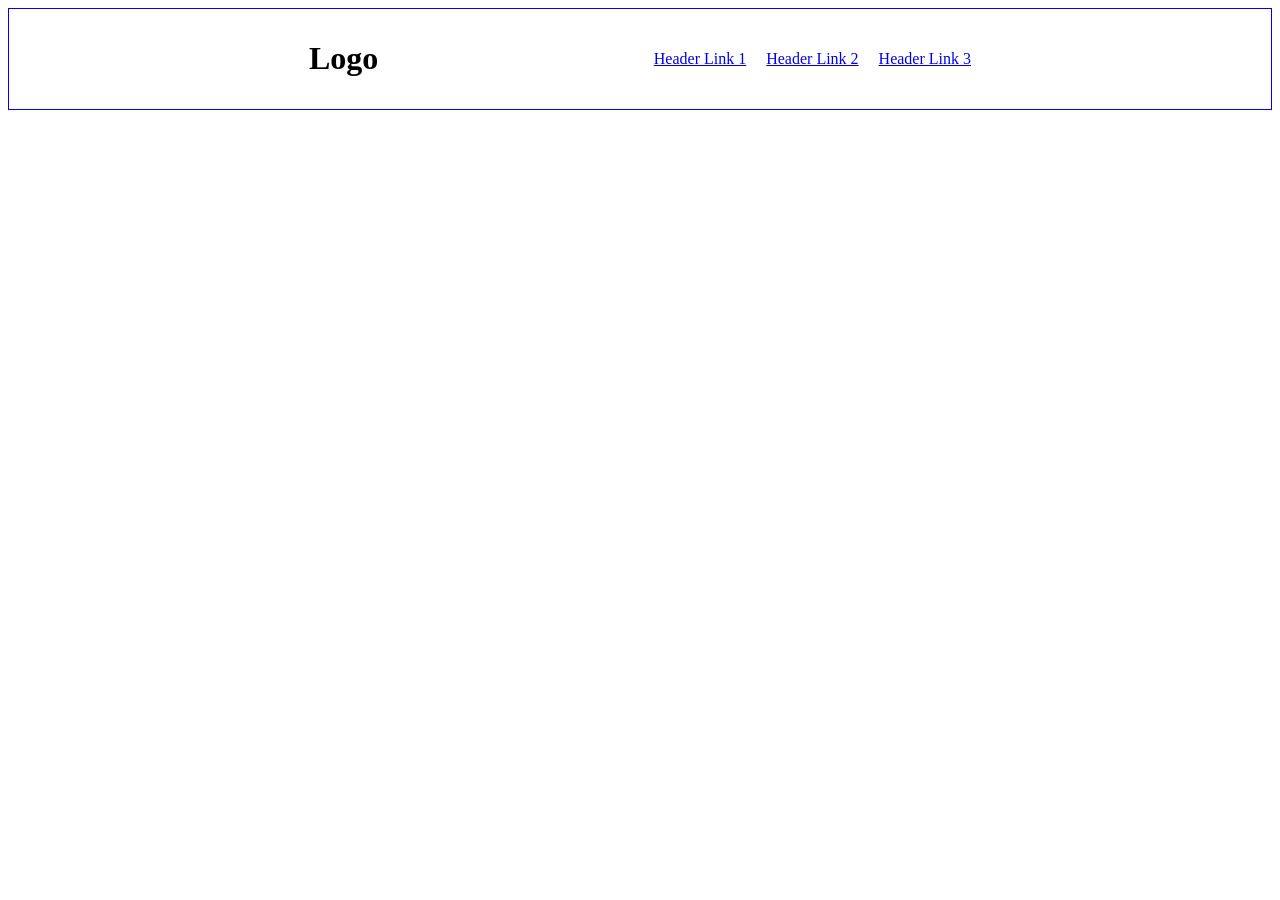
<file: foundations/landing_page/index.html>
<!DOCTYPE html>
<html lang="en">
<head>
    <meta charset="UTF-8">
    <meta name="viewport" content="width=device-width, initial-scale=1.0">
    <link rel="stylesheet" href="style.css" />
    <title>Document</title>
</head>
<body>
   <div class="header flex">
        <h1>Logo</h1>
        <ul class="links flex">
            <li><a href="http://www.example.com">Header Link 1</a></li>
            <li><a href="http://www.example.com">Header Link 2</a></li>
            <li><a href="http://www.example.com">Header Link 3</a></li>
        </ul>
   </div>
</body>
</html>
</file>
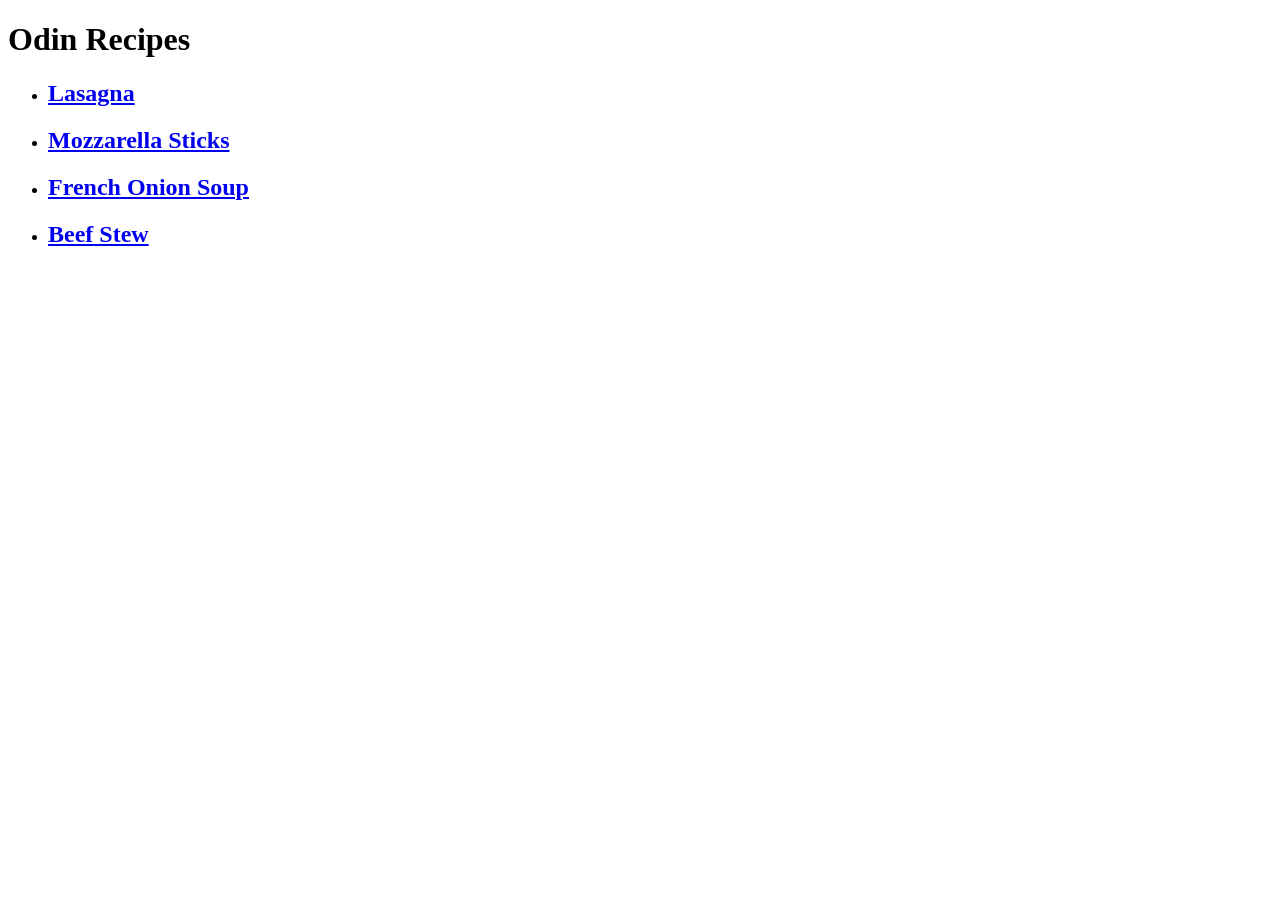
<file: foundations/recipes/index.html>
<!DOCTYPE html>
<html lang="en">
<head>
    <meta charset="UTF-8">
    <meta name="viewport" content="width=device-width, initial-scale=1.0">
    <title>Recipes</title>
</head>
<body>
    <h1>Odin Recipes</h1>
    <ul>
        <li><h2><a href="recipes/lasagna.html">Lasagna</a></h2></li>
        <li><h2><a href="recipes/mozzarella-sticks.html">Mozzarella Sticks</a></h2></li>
        <li><h2><a href="recipes/french-onion-soup.html">French Onion Soup</a></h2></li>
        <li><h2><a href="recipes/beef-stew.html">Beef Stew</a></h2></li>
    </ul>
</body>
</html>
</file>
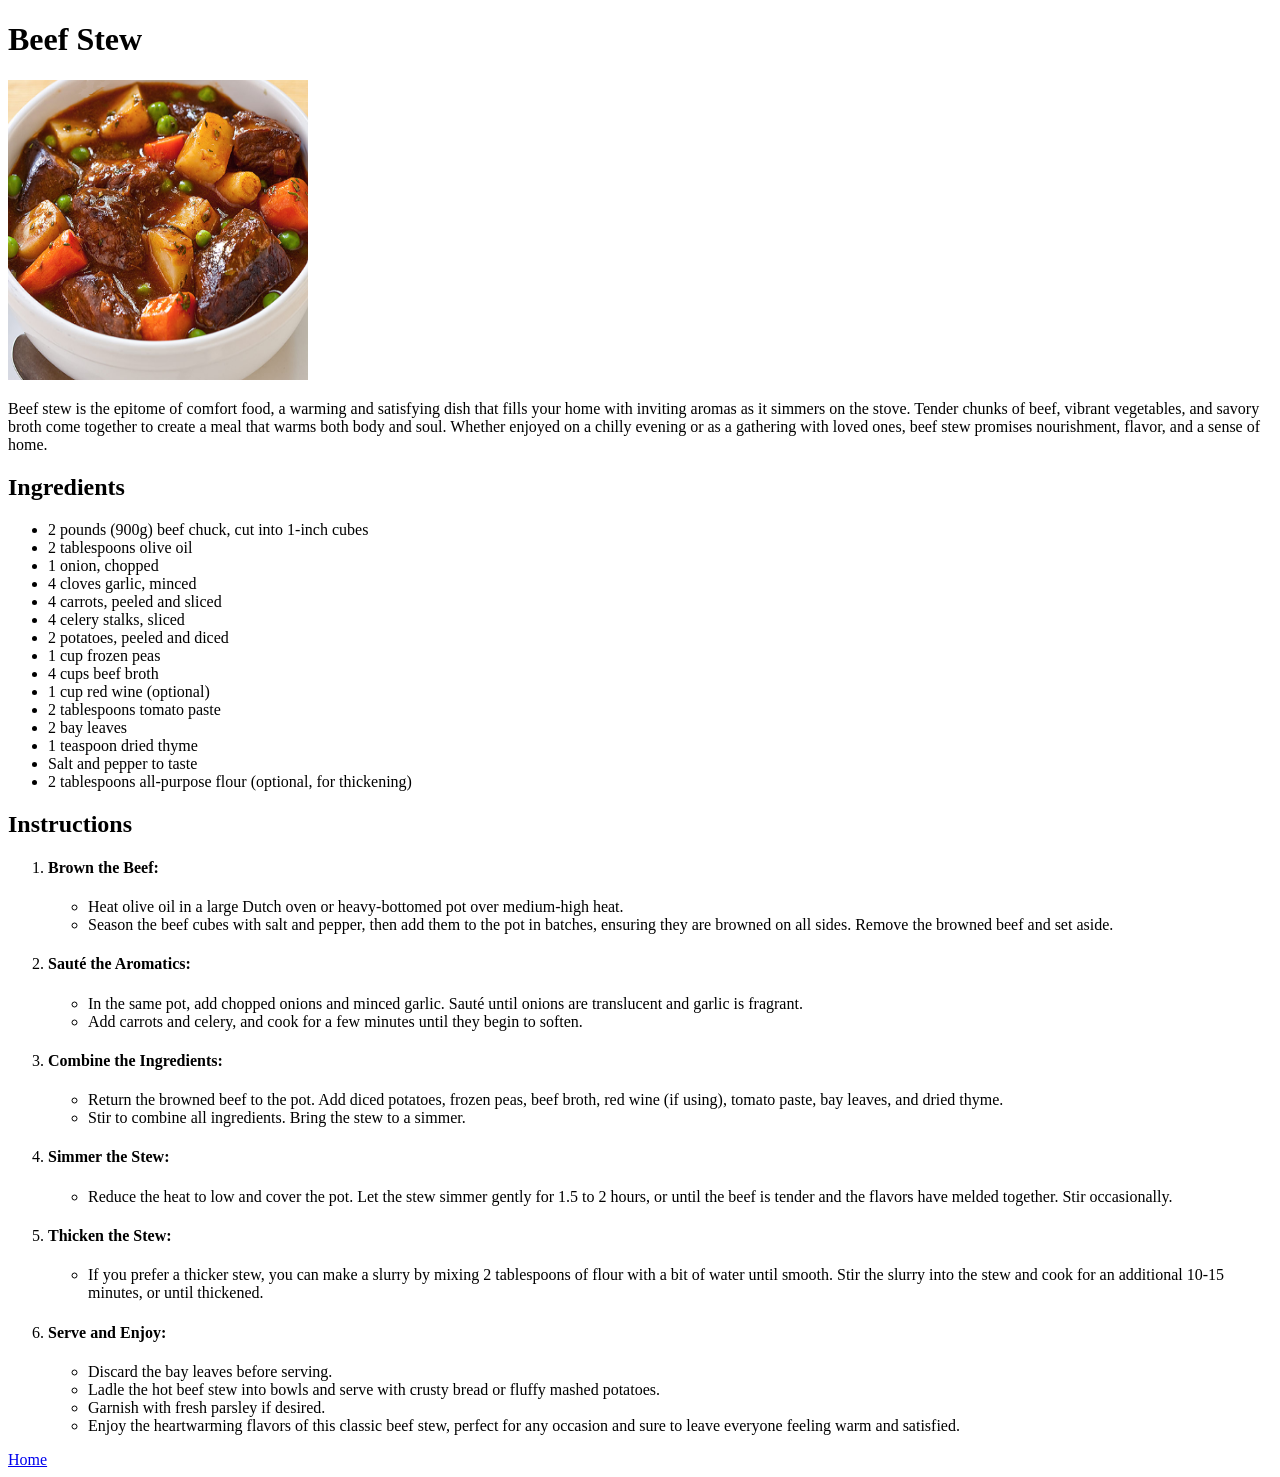
<file: foundations/recipes/recipes/beef-stew.html>
<!doctype html>
<html lang="en">
  <head>
    <meta charset="UTF-8" />
    <meta name="viewport" content="width=device-width, initial-scale=1.0" />
    <title>Beef Stew</title>
  </head>
  <body>
    <h1>Beef Stew</h1>
    <img
      src="../images/beef-stew.jpg"
      alt="Hearty Beef Stew"
      height="300"
      width="300"
    />
    <p>
      Beef stew is the epitome of comfort food, a warming and satisfying dish
      that fills your home with inviting aromas as it simmers on the stove.
      Tender chunks of beef, vibrant vegetables, and savory broth come together
      to create a meal that warms both body and soul. Whether enjoyed on a
      chilly evening or as a gathering with loved ones, beef stew promises
      nourishment, flavor, and a sense of home.
    </p>
    <h2>Ingredients</h2>
    <ul>
      <li>2 pounds (900g) beef chuck, cut into 1-inch cubes</li>
      <li>2 tablespoons olive oil</li>
      <li>1 onion, chopped</li>
      <li>4 cloves garlic, minced</li>
      <li>4 carrots, peeled and sliced</li>
      <li>4 celery stalks, sliced</li>
      <li>2 potatoes, peeled and diced</li>
      <li>1 cup frozen peas</li>
      <li>4 cups beef broth</li>
      <li>1 cup red wine (optional)</li>
      <li>2 tablespoons tomato paste</li>
      <li>2 bay leaves</li>
      <li>1 teaspoon dried thyme</li>
      <li>Salt and pepper to taste</li>
      <li>2 tablespoons all-purpose flour (optional, for thickening)</li>
    </ul>
    <h2>Instructions</h2>
    <ol>
      <li><h4>Brown the Beef:</h4></li>
      <ul>
        <li>
          Heat olive oil in a large Dutch oven or heavy-bottomed pot over
          medium-high heat.
        </li>
        <li>
          Season the beef cubes with salt and pepper, then add them to the pot
          in batches, ensuring they are browned on all sides. Remove the browned
          beef and set aside.
        </li>
      </ul>
      <li><h4>Sauté the Aromatics:</h4></li>
      <ul>
        <li>
          In the same pot, add chopped onions and minced garlic. Sauté until
          onions are translucent and garlic is fragrant.
        </li>
        <li>
          Add carrots and celery, and cook for a few minutes until they begin to
          soften.
        </li>
      </ul>
      <li><h4>Combine the Ingredients:</h4></li>
      <ul>
        <li>
          Return the browned beef to the pot. Add diced potatoes, frozen peas,
          beef broth, red wine (if using), tomato paste, bay leaves, and dried
          thyme.
        </li>
        <li>Stir to combine all ingredients. Bring the stew to a simmer.</li>
      </ul>
      <li><h4>Simmer the Stew:</h4></li>
      <ul>
        <li>
          Reduce the heat to low and cover the pot. Let the stew simmer gently
          for 1.5 to 2 hours, or until the beef is tender and the flavors have
          melded together. Stir occasionally.
        </li>
      </ul>
      <li><h4>Thicken the Stew:</h4></li>
      <ul>
        <li>
          If you prefer a thicker stew, you can make a slurry by mixing 2
          tablespoons of flour with a bit of water until smooth. Stir the slurry
          into the stew and cook for an additional 10-15 minutes, or until
          thickened.
        </li>
      </ul>
      <li><h4>Serve and Enjoy:</h4></li>
      <ul>
        <li>Discard the bay leaves before serving.</li>
        <li>
          Ladle the hot beef stew into bowls and serve with crusty bread or
          fluffy mashed potatoes.
        </li>
        <li>Garnish with fresh parsley if desired.</li>
        <li>
          Enjoy the heartwarming flavors of this classic beef stew, perfect for
          any occasion and sure to leave everyone feeling warm and satisfied.
        </li>
      </ul>
    </ol>
    <a href="../index.html">Home</a>
  </body>
</html>
</file>
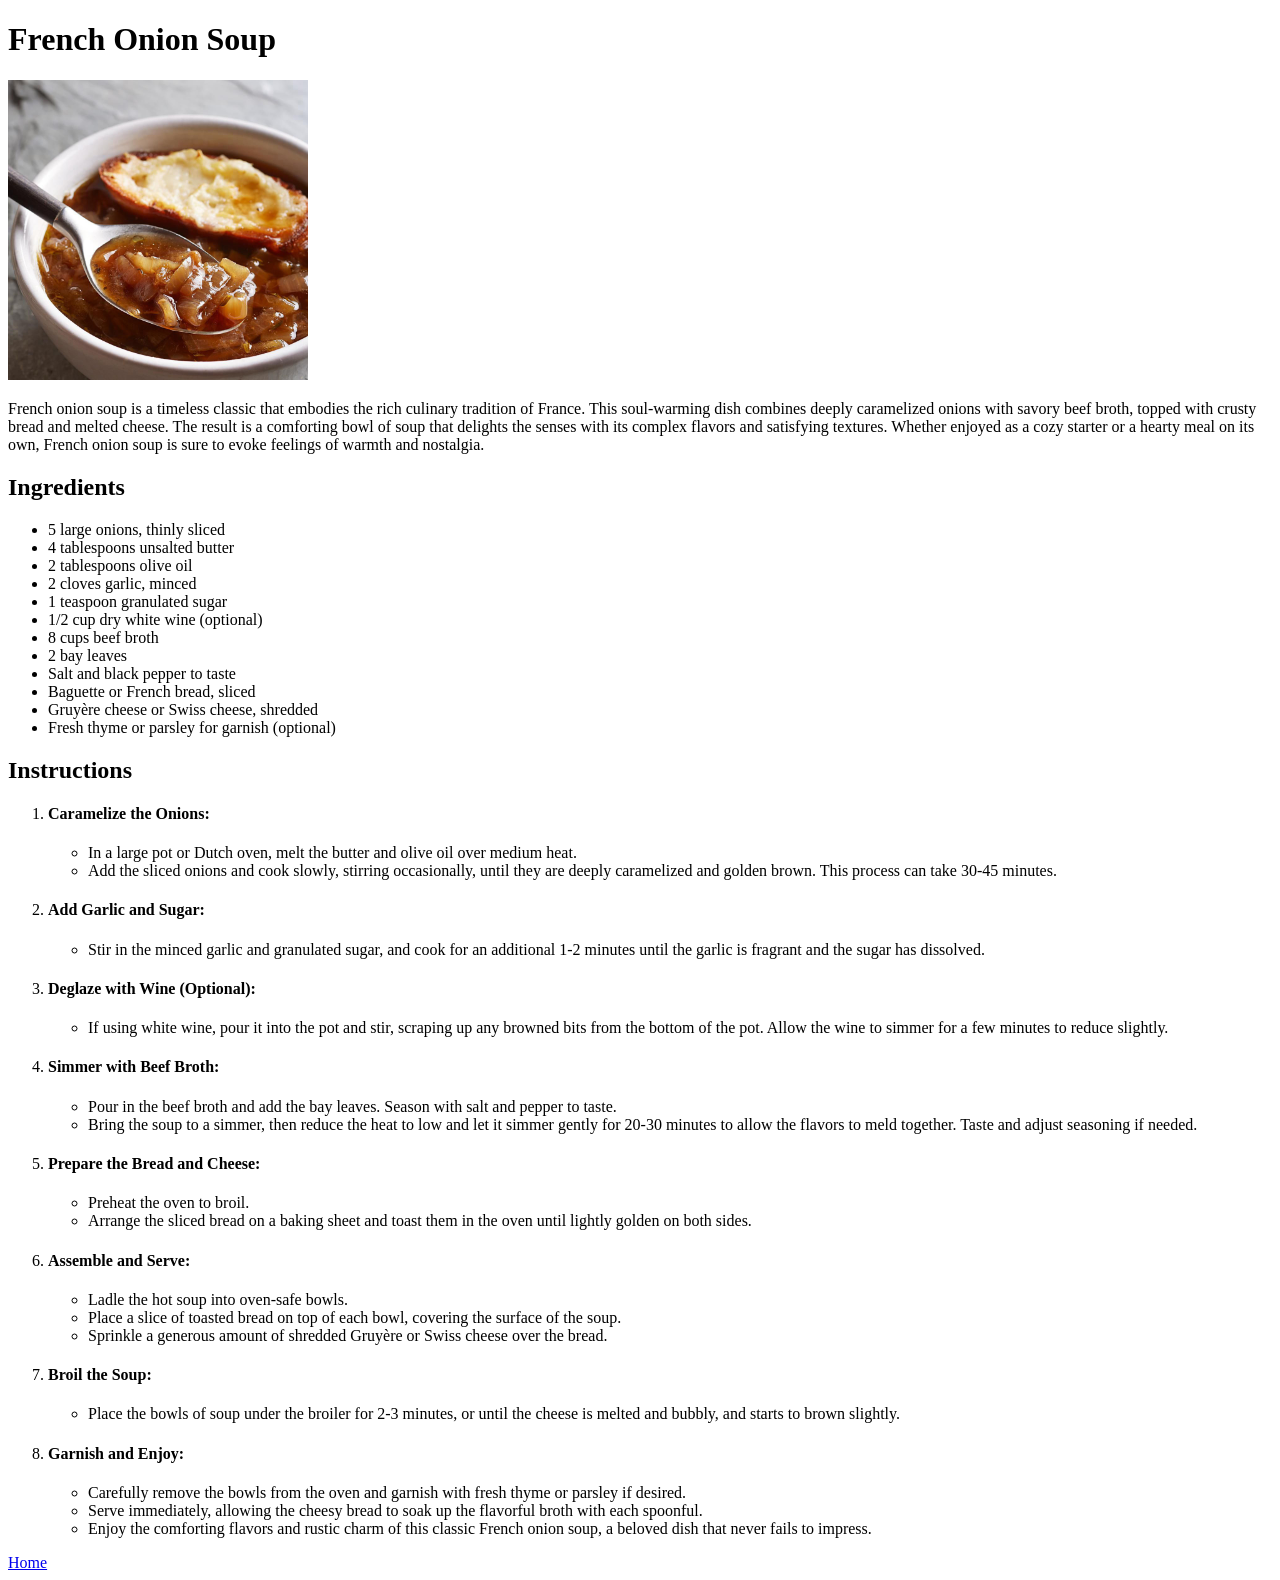
<file: foundations/recipes/recipes/french-onion-soup.html>
<!doctype html>
<html lang="en">
  <head>
    <meta charset="UTF-8" />
    <meta name="viewport" content="width=device-width, initial-scale=1.0" />
    <title>French Onion Soup</title>
  </head>
  <body>
    <h1>French Onion Soup</h1>
    <img
      src="../images/french-onion-soup.jpg"
      alt="French Onion Soup"
      height="300"
      width="300"
    />
    <p>
      French onion soup is a timeless classic that embodies the rich culinary
      tradition of France. This soul-warming dish combines deeply caramelized
      onions with savory beef broth, topped with crusty bread and melted cheese.
      The result is a comforting bowl of soup that delights the senses with its
      complex flavors and satisfying textures. Whether enjoyed as a cozy starter
      or a hearty meal on its own, French onion soup is sure to evoke feelings
      of warmth and nostalgia.
    </p>
    <h2>Ingredients</h2>
    <ul>
      <li>5 large onions, thinly sliced</li>
      <li>4 tablespoons unsalted butter</li>
      <li>2 tablespoons olive oil</li>
      <li>2 cloves garlic, minced</li>
      <li>1 teaspoon granulated sugar</li>
      <li>1/2 cup dry white wine (optional)</li>
      <li>8 cups beef broth</li>
      <li>2 bay leaves</li>
      <li>Salt and black pepper to taste</li>
      <li>Baguette or French bread, sliced</li>
      <li>Gruyère cheese or Swiss cheese, shredded</li>
      <li>Fresh thyme or parsley for garnish (optional)</li>
    </ul>
    <h2>Instructions</h2>
    <ol>
      <li><h4>Caramelize the Onions:</h4></li>
      <ul>
        <li>
          In a large pot or Dutch oven, melt the butter and olive oil over
          medium heat.
        </li>
        <li>
          Add the sliced onions and cook slowly, stirring occasionally, until
          they are deeply caramelized and golden brown. This process can take
          30-45 minutes.
        </li>
      </ul>
      <li><h4>Add Garlic and Sugar:</h4></li>
      <ul>
        <li>
          Stir in the minced garlic and granulated sugar, and cook for an
          additional 1-2 minutes until the garlic is fragrant and the sugar has
          dissolved.
        </li>
      </ul>
      <li><h4>Deglaze with Wine (Optional):</h4></li>
      <ul>
        <li>
          If using white wine, pour it into the pot and stir, scraping up any
          browned bits from the bottom of the pot. Allow the wine to simmer for
          a few minutes to reduce slightly.
        </li>
      </ul>
      <li><h4>Simmer with Beef Broth:</h4></li>
      <ul>
        <li>
          Pour in the beef broth and add the bay leaves. Season with salt and
          pepper to taste.
        </li>
        <li>
          Bring the soup to a simmer, then reduce the heat to low and let it
          simmer gently for 20-30 minutes to allow the flavors to meld together.
          Taste and adjust seasoning if needed.
        </li>
      </ul>
      <li><h4>Prepare the Bread and Cheese:</h4></li>
      <ul>
        <li>Preheat the oven to broil.</li>
        <li>
          Arrange the sliced bread on a baking sheet and toast them in the oven
          until lightly golden on both sides.
        </li>
      </ul>
      <li><h4>Assemble and Serve:</h4></li>
      <ul>
        <li>Ladle the hot soup into oven-safe bowls.</li>
        <li>
          Place a slice of toasted bread on top of each bowl, covering the
          surface of the soup.
        </li>
        <li>
          Sprinkle a generous amount of shredded Gruyère or Swiss cheese over
          the bread.
        </li>
      </ul>
      <li><h4>Broil the Soup:</h4></li>
      <ul>
        <li>
          Place the bowls of soup under the broiler for 2-3 minutes, or until
          the cheese is melted and bubbly, and starts to brown slightly.
        </li>
      </ul>
      <li><h4>Garnish and Enjoy:</h4></li>
      <ul>
        <li>
          Carefully remove the bowls from the oven and garnish with fresh thyme
          or parsley if desired.
        </li>
        <li>
          Serve immediately, allowing the cheesy bread to soak up the flavorful
          broth with each spoonful.
        </li>
        <li>
          Enjoy the comforting flavors and rustic charm of this classic French
          onion soup, a beloved dish that never fails to impress.
        </li>
      </ul>
    </ol>
    <a href="../index.html">Home</a>
  </body>
</html>
</file>
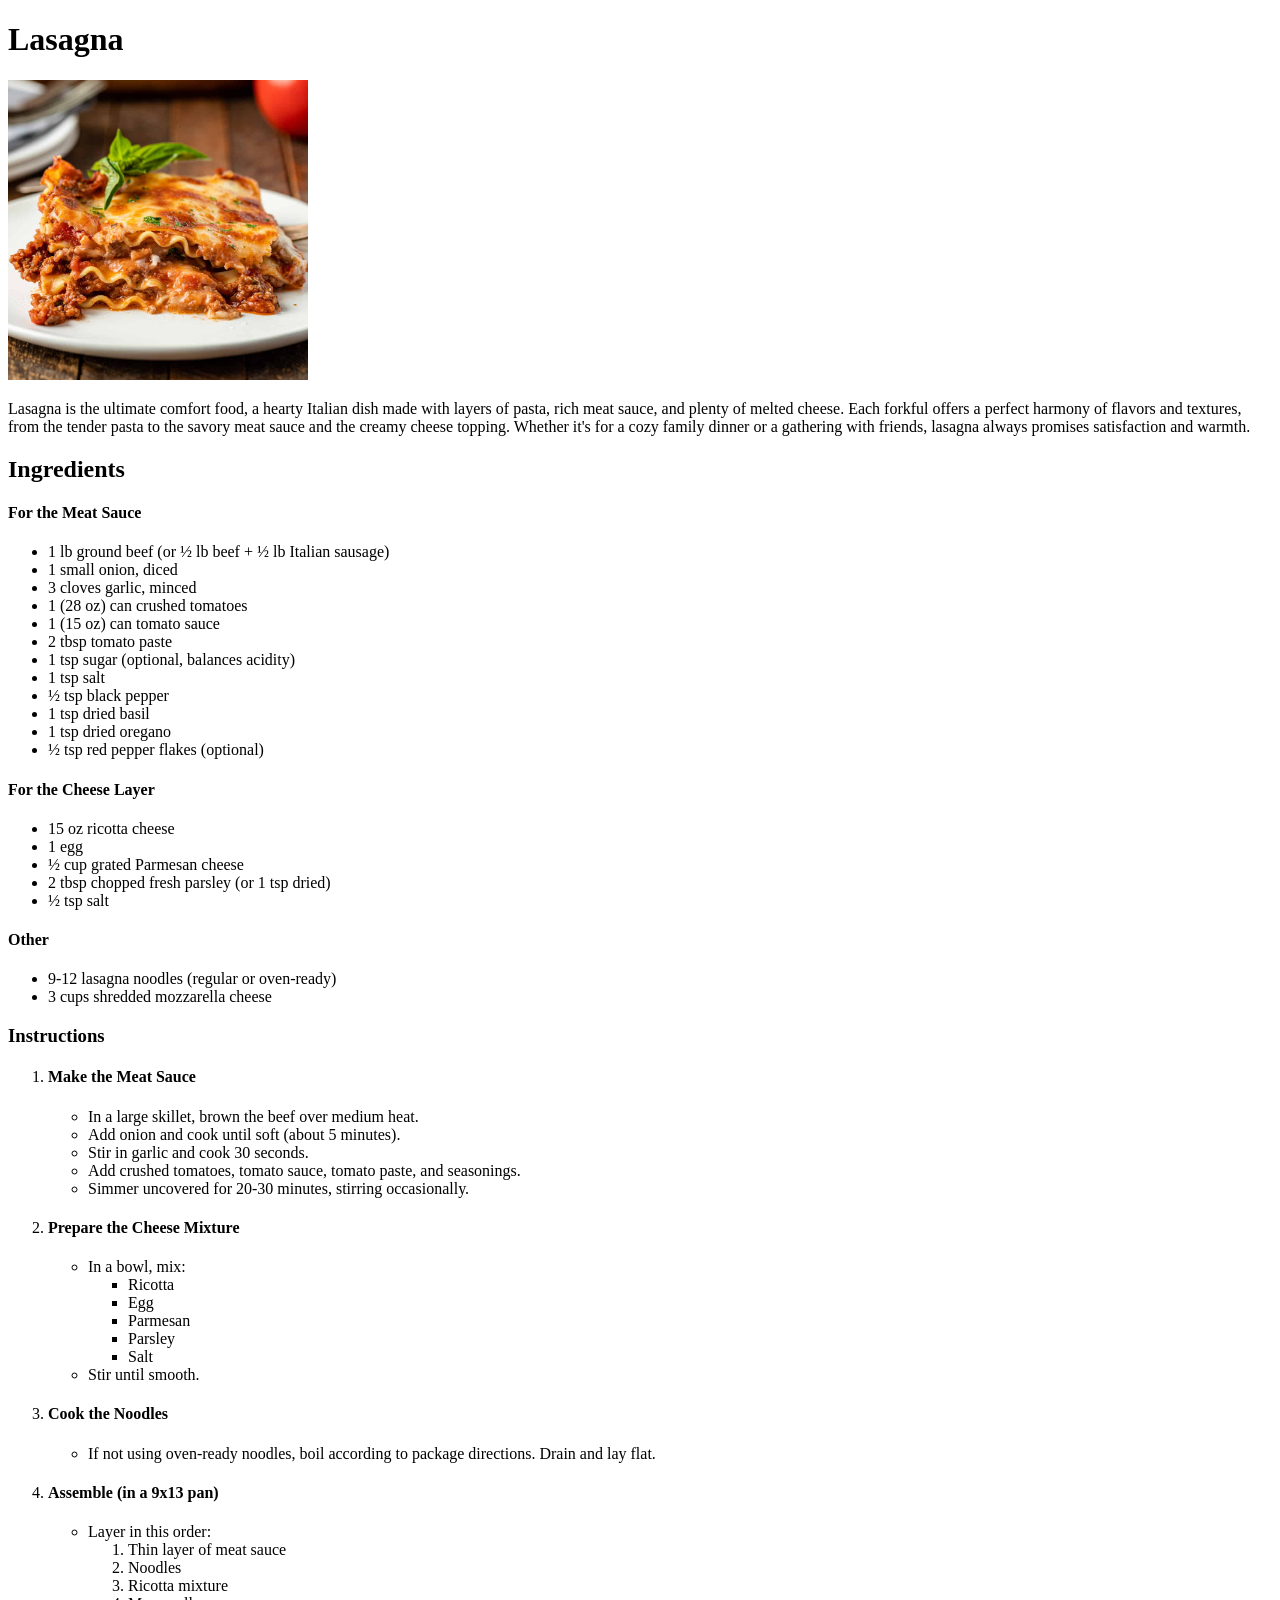
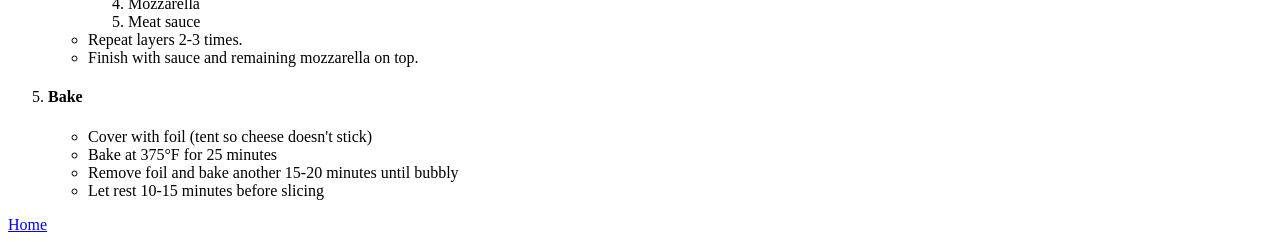
<file: foundations/recipes/recipes/lasagna.html>
<!doctype html>
<html lang="en">
  <head>
    <meta charset="UTF-8" />
    <meta name="viewport" content="width=device-width, initial-scale=1.0" />
    <title>Lasagna</title>
  </head>
  <body>
    <h1>Lasagna</h1>
    <img src="../images/lasagna.jpg" alt="lasagna" width="300" height="300" />
    <p>
      Lasagna is the ultimate comfort food, a hearty Italian dish made with
      layers of pasta, rich meat sauce, and plenty of melted cheese. Each
      forkful offers a perfect harmony of flavors and textures, from the tender
      pasta to the savory meat sauce and the creamy cheese topping. Whether it's
      for a cozy family dinner or a gathering with friends, lasagna always
      promises satisfaction and warmth.
    </p>
    <h2>Ingredients</h2>
    <h4>For the Meat Sauce</h4>
    <ul>
      <li>1 lb ground beef (or ½ lb beef + ½ lb Italian sausage)</li>

      <li>1 small onion, diced</li>

      <li>3 cloves garlic, minced</li>

      <li>1 (28 oz) can crushed tomatoes</li>

      <li>1 (15 oz) can tomato sauce</li>

      <li>2 tbsp tomato paste</li>

      <li>1 tsp sugar (optional, balances acidity)</li>

      <li>1 tsp salt</li>

      <li>½ tsp black pepper</li>

      <li>1 tsp dried basil</li>

      <li>1 tsp dried oregano</li>

      <li>½ tsp red pepper flakes (optional)</li>
    </ul>
    <h4>For the Cheese Layer</h4>
    <ul>
      <li>15 oz ricotta cheese</li>

      <li>1 egg</li>

      <li>½ cup grated Parmesan cheese</li>

      <li>2 tbsp chopped fresh parsley (or 1 tsp dried)</li>

      <li>½ tsp salt</li>
    </ul>
    <h4>Other</h4>
    <ul>
      <li>9-12 lasagna noodles (regular or oven-ready)</li>

      <li>3 cups shredded mozzarella cheese</li>
    </ul>
    <h3>Instructions</h3>
    <ol>
      <li><h4>Make the Meat Sauce</h4></li>
      <ul>
        <li>In a large skillet, brown the beef over medium heat.</li>

        <li>Add onion and cook until soft (about 5 minutes).</li>

        <li>Stir in garlic and cook 30 seconds.</li>

        <li>
          Add crushed tomatoes, tomato sauce, tomato paste, and seasonings.
        </li>

        <li>Simmer uncovered for 20-30 minutes, stirring occasionally.</li>
      </ul>
      <li><h4>Prepare the Cheese Mixture</h4></li>
      <ul>
        <li>In a bowl, mix:</li>
        <ul>
          <li>Ricotta</li>

          <li>Egg</li>

          <li>Parmesan</li>

          <li>Parsley</li>

          <li>Salt</li>
        </ul>

        <li>Stir until smooth.</li>
      </ul>
      <li><h4>Cook the Noodles</h4></li>
      <ul>
        <li>
          If not using oven-ready noodles, boil according to package directions.
          Drain and lay flat.
        </li>
      </ul>
      <li><h4>Assemble (in a 9x13 pan)</h4></li>
      <ul>
        <li>Layer in this order:</li>

        <ol>
          <li>Thin layer of meat sauce</li>

          <li>Noodles</li>

          <li>Ricotta mixture</li>

          <li>Mozzarella</li>

          <li>Meat sauce</li>
        </ol>

        <li>Repeat layers 2-3 times.</li>
        <li>Finish with sauce and remaining mozzarella on top.</li>
      </ul>
      <li><h4>Bake</h4></li>
      <ul>
        <li>Cover with foil (tent so cheese doesn't stick)</li>

        <li>Bake at 375°F for 25 minutes</li>

        <li>Remove foil and bake another 15-20 minutes until bubbly</li>

        <li>Let rest 10-15 minutes before slicing</li>
      </ul>
    </ol>
    <a href="../index.html">Home</a>
  </body>
</html>
</file>
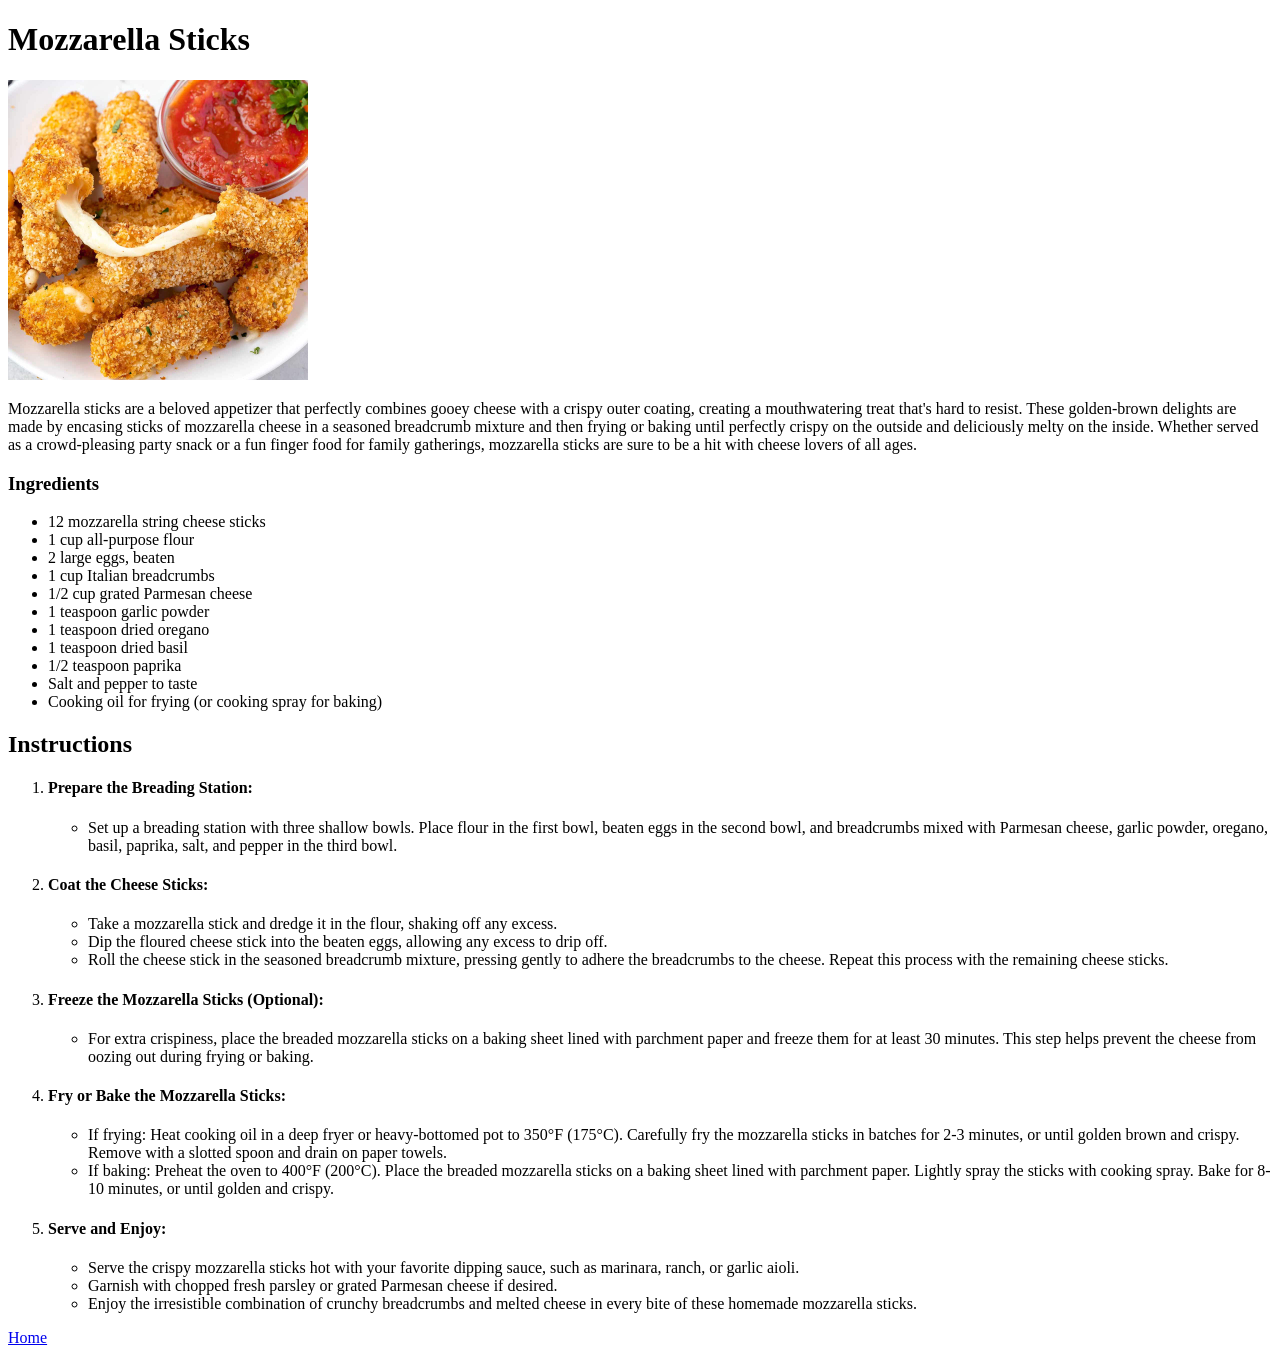
<file: foundations/recipes/recipes/mozzarella-sticks.html>
<!doctype html>
<html lang="en">
  <head>
    <meta charset="UTF-8" />
    <meta name="viewport" content="width=device-width, initial-scale=1.0" />
    <title>Mozzarella Sticks</title>
  </head>
  <body>
    <h1>Mozzarella Sticks</h1>
    <img
      src="../images/mozzarella-sticks.jpeg"
      alt="Mozzarella Sticks"
      width="300"
      height="300"
    />
    <p>
      Mozzarella sticks are a beloved appetizer that perfectly combines gooey
      cheese with a crispy outer coating, creating a mouthwatering treat that's
      hard to resist. These golden-brown delights are made by encasing sticks of
      mozzarella cheese in a seasoned breadcrumb mixture and then frying or
      baking until perfectly crispy on the outside and deliciously melty on the
      inside. Whether served as a crowd-pleasing party snack or a fun finger
      food for family gatherings, mozzarella sticks are sure to be a hit with
      cheese lovers of all ages.
    </p>
    <h3>Ingredients</h3>
    <ul>
      <li>12 mozzarella string cheese sticks</li>
      <li>1 cup all-purpose flour</li>
      <li>2 large eggs, beaten</li>
      <li>1 cup Italian breadcrumbs</li>
      <li>1/2 cup grated Parmesan cheese</li>
      <li>1 teaspoon garlic powder</li>
      <li>1 teaspoon dried oregano</li>
      <li>1 teaspoon dried basil</li>
      <li>1/2 teaspoon paprika</li>
      <li>Salt and pepper to taste</li>
      <li>Cooking oil for frying (or cooking spray for baking)</li>
    </ul>
    <h2>Instructions</h2>
    <ol>
      <li><h4>Prepare the Breading Station:</h4></li>
      <ul>
        <li>
          Set up a breading station with three shallow bowls. Place flour in the
          first bowl, beaten eggs in the second bowl, and breadcrumbs mixed with
          Parmesan cheese, garlic powder, oregano, basil, paprika, salt, and
          pepper in the third bowl.
        </li>
      </ul>
      <li><h4>Coat the Cheese Sticks:</h4></li>
      <ul>
        <li>
          Take a mozzarella stick and dredge it in the flour, shaking off any
          excess.
        </li>
        <li>
          Dip the floured cheese stick into the beaten eggs, allowing any excess
          to drip off.
        </li>
        <li>
          Roll the cheese stick in the seasoned breadcrumb mixture, pressing
          gently to adhere the breadcrumbs to the cheese. Repeat this process
          with the remaining cheese sticks.
        </li>
      </ul>
      <li><h4>Freeze the Mozzarella Sticks (Optional):</h4></li>
      <ul>
        <li>
          For extra crispiness, place the breaded mozzarella sticks on a baking
          sheet lined with parchment paper and freeze them for at least 30
          minutes. This step helps prevent the cheese from oozing out during
          frying or baking.
        </li>
      </ul>
      <li><h4>Fry or Bake the Mozzarella Sticks:</h4></li>
      <ul>
        <li>
          If frying: Heat cooking oil in a deep fryer or heavy-bottomed pot to
          350°F (175°C). Carefully fry the mozzarella sticks in batches for 2-3
          minutes, or until golden brown and crispy. Remove with a slotted spoon
          and drain on paper towels.
        </li>
        <li>
          If baking: Preheat the oven to 400°F (200°C). Place the breaded
          mozzarella sticks on a baking sheet lined with parchment paper.
          Lightly spray the sticks with cooking spray. Bake for 8-10 minutes, or
          until golden and crispy.
        </li>
      </ul>
      <li><h4>Serve and Enjoy:</h4></li>
      <ul>
        <li>
          Serve the crispy mozzarella sticks hot with your favorite dipping
          sauce, such as marinara, ranch, or garlic aioli.
        </li>
        <li>
          Garnish with chopped fresh parsley or grated Parmesan cheese if
          desired.
        </li>
        <li>
          Enjoy the irresistible combination of crunchy breadcrumbs and melted
          cheese in every bite of these homemade mozzarella sticks.
        </li>
      </ul>
    </ol>
    <a href="../index.html">Home</a>
  </body>
</html>
</file>
<file: foundations/landing_page/style.css>
.flex {
    display: flex;
}

.header {
    justify-content: space-between;
    align-items: center;
    padding: 10px 300px;
    border: 1px solid blue;
}

.links {
    list-style: none;
    gap: 20px;
    margin: 0;
    padding: 0;
}
</file>
